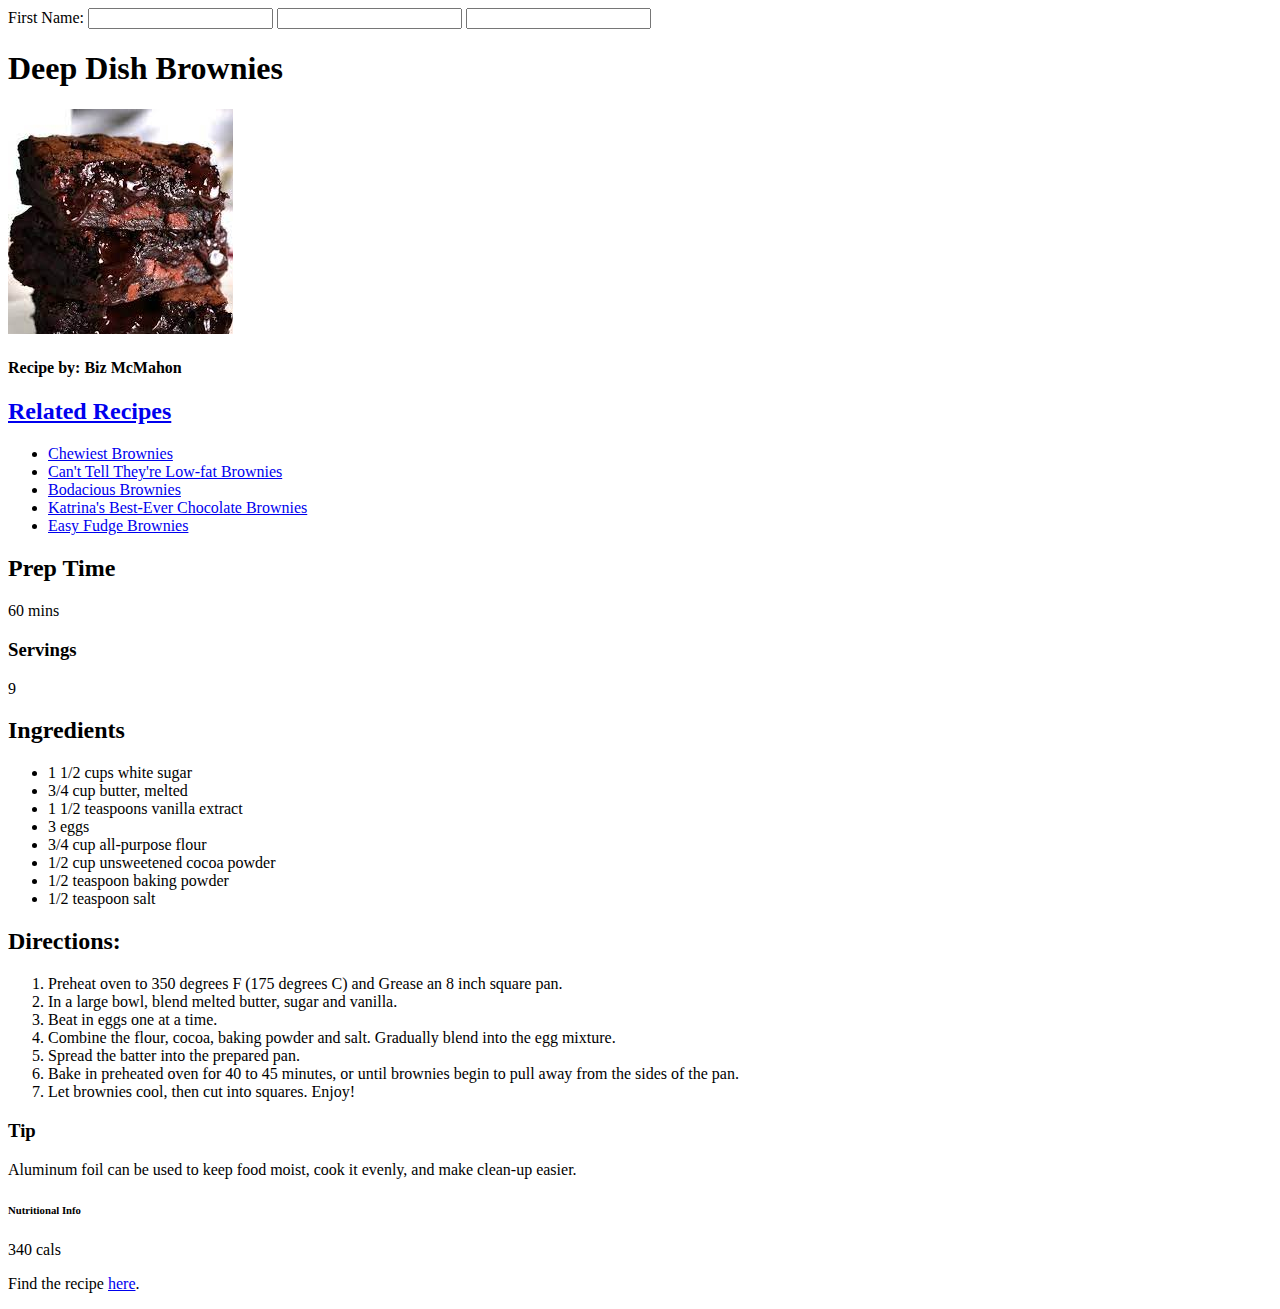
<file: class-3/brownies/index.html>
<!DOCTYPE html>
<html lang="en">
<head>
    <meta charset="UTF-8">
    <meta http-equiv="X-UA-Compatible" content="IE=edge">
    <meta name="viewport" content="width=device-width, initial-scale=1.0">
	<link rel="stylesheet" href="style.css">
    <title>Document</title>
</head>
<body>

	<form>
		<label for="zebra">First Name:</label>
		<input id="zebra" type="text">
		<input type="tel">
		<input type="email">
	</form>

    <h1>Deep Dish Brownies</h1>

	<img src="brownies.jpg" alt="Brownies"><br>

	<h4>Recipe by: Biz McMahon</h4>


	<h2><a href="#">Related Recipes</a></h2>
	<ul>
		<li><a href="#">Chewiest Brownies</a></li>

		<li><a href="#">Can't Tell They're Low-fat Brownies</a></li>

		<li><a href="#">Bodacious Brownies</a></li>

		<li><a href="#">Katrina's Best-Ever Chocolate Brownies</a></li>

		<li><a href="#">Easy Fudge Brownies</a></li>
	</ul>

	<h2>Prep Time</h2>
	<span>60 mins</span>

	<h3>Servings</h3>
	<span>9</span>

	<h2>Ingredients</h2>
	<ul>
		<li>1 1/2 cups white sugar</li>
		<li>3/4 cup butter, melted</li>
		<li>1 1/2 teaspoons vanilla extract
		<li>3 eggs</li>
		<li>3/4 cup all-purpose flour</li>
		<li>1/2 cup unsweetened cocoa powder</li>
		<li>1/2 teaspoon baking powder</li>
		<li>1/2 teaspoon salt</li>
	</ul>
	<h2>Directions:</h2>

	<ol>
		<li>Preheat oven to 350 degrees F (175 degrees C) and Grease an 8 inch square pan.</li>

		<li>In a large bowl, blend melted butter, sugar and vanilla.</li>

		<li>Beat in eggs one at a time.</li>

		<li>Combine the flour, cocoa, baking powder and salt. Gradually blend into the egg mixture.</li>

		<li>Spread the batter into the prepared pan.</li>

		<li>Bake in preheated oven for 40 to 45 minutes, or until brownies begin to pull away from the sides of the pan.</li>

		<li>Let brownies cool, then cut into squares. Enjoy!</li>
	</ol>
	<h3>Tip</h3>

	<p>Aluminum foil can be used to keep food moist,
	   cook it evenly, and make clean-up easier.</p>

	<h6>Nutritional Info</h6>

	<span>340 cals</span>

	<p>Find the recipe <a href="https://www.loveandlemons.com/brownies-recipe/">here</a>.</p>
</body>
</html>
</file>
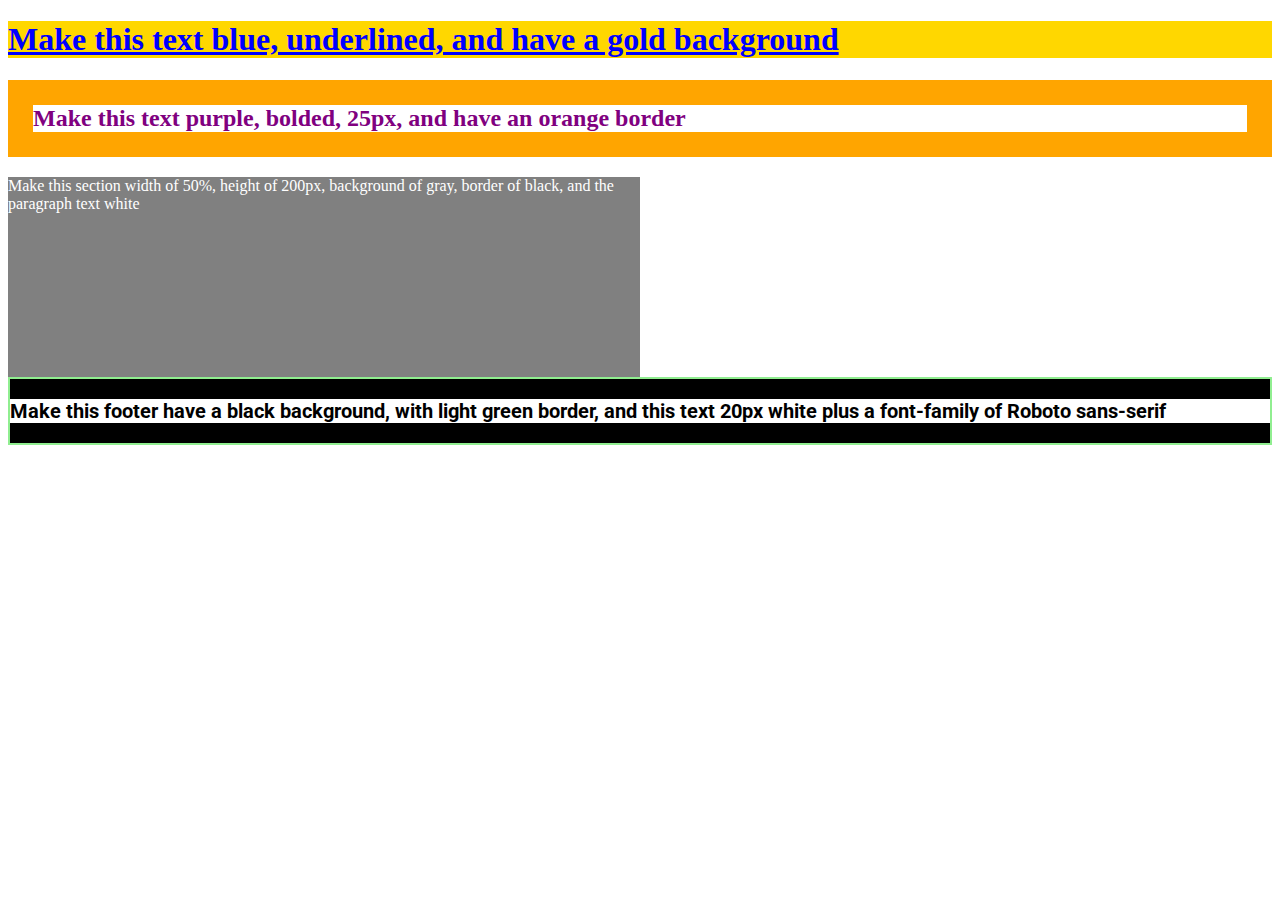
<file: class-4/basic-css/index.html>
<!DOCTYPE html>
<html lang="en">
	<head>
		<title>Blank Template</title>
		<link rel="preconnect" href="https://fonts.googleapis.com">
		<link rel="preconnect" href="https://fonts.gstatic.com" crossorigin>
		<link href="https://fonts.googleapis.com/css2?family=Roboto&display=swap" rel="stylesheet">
		<!-- external CSS link -->
		<link rel="stylesheet" href="style.css">
	</head>
	<body>

		<h1>Make this text blue, underlined, and have a gold background</h1>

		<h2>Make this text purple, bolded, 25px, and have an orange border </h2>

		<section>
			<p>Make this section width of 50%, height of 200px, background of gray, border of black, and the paragraph text white</p>
		</section>

		<footer>
			<h3>Make this footer have a black background, with light green border, and this text 20px white plus a font-family of Roboto sans-serif</h3>
		</footer>

	</body>
</html>
</file>
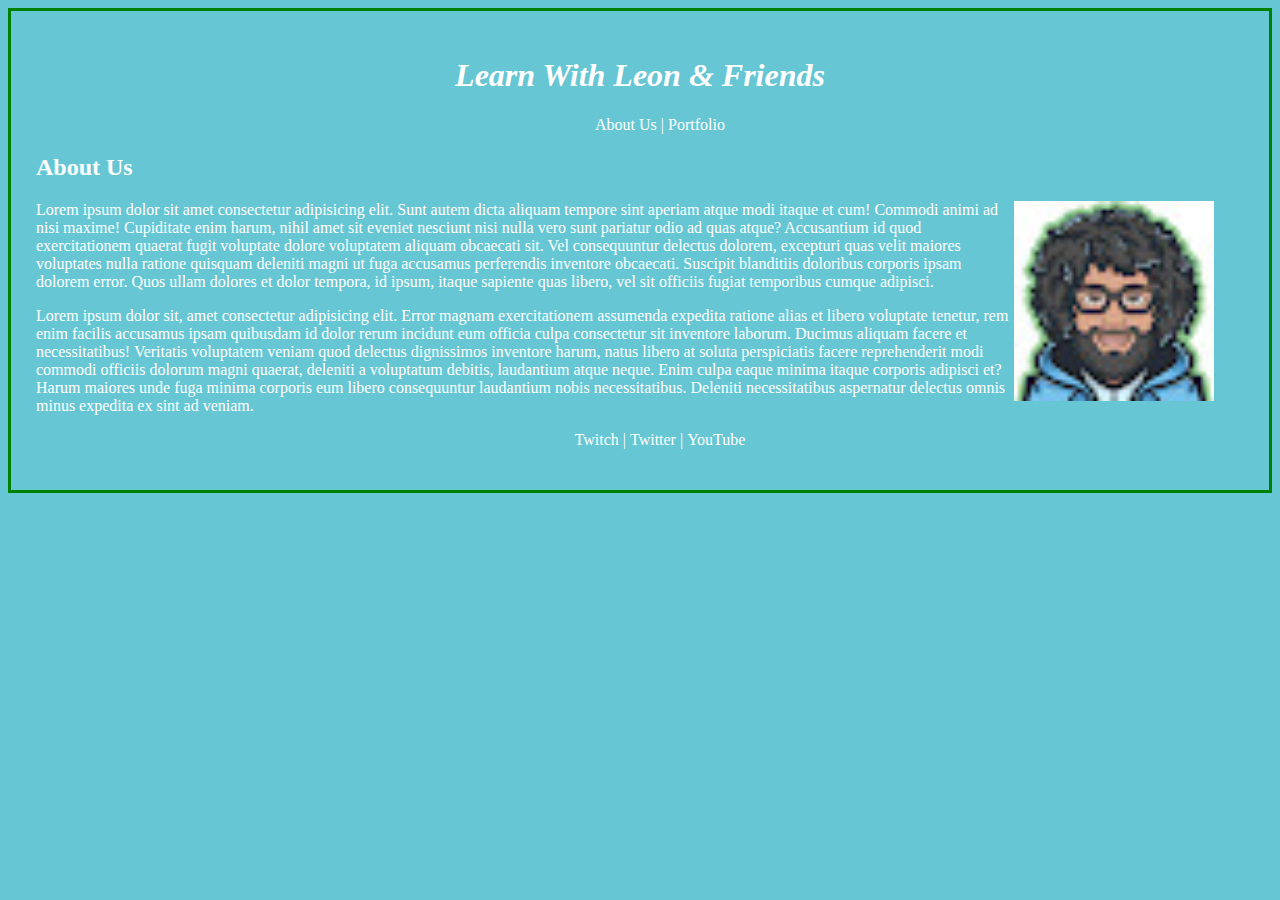
<file: class-4/learn-w-leon/index.html>
<!DOCTYPE html>
<html lang="en">
<head>
    <meta charset="UTF-8">
    <meta http-equiv="X-UA-Compatible" content="IE=edge">
    <meta name="viewport" content="width=device-width, initial-scale=1.0">
    <link rel="stylesheet" href="styles.css">
    <title>Document</title>
</head>
<body>
    <h1><em>Learn With Leon & Friends</em></h1>

    <nav>
        <ul class="links">
            <li><a href="#">About Us</a></li>
            <span>|</span>
            <li><a href="#">Portfolio</a></li>
        </ul>
    </nav>
    <h2>About Us</h2>

    <img src="leon.jpg" alt="">
    
    <p>Lorem ipsum dolor sit amet consectetur adipisicing elit. Sunt autem dicta aliquam tempore sint aperiam atque modi itaque et cum! Commodi animi ad nisi maxime! Cupiditate enim harum, nihil amet sit eveniet nesciunt nisi nulla vero sunt pariatur odio ad quas atque? Accusantium id quod exercitationem quaerat fugit voluptate dolore voluptatem aliquam obcaecati sit. Vel consequuntur delectus dolorem, excepturi quas velit maiores voluptates nulla ratione quisquam deleniti magni ut fuga accusamus perferendis inventore obcaecati. Suscipit blanditiis doloribus corporis ipsam dolorem error. Quos ullam dolores et dolor tempora, id ipsum, itaque sapiente quas libero, vel sit officiis fugiat temporibus cumque adipisci.</p>
    <p>Lorem ipsum dolor sit, amet consectetur adipisicing elit. Error magnam exercitationem assumenda expedita ratione alias et libero voluptate tenetur, rem enim facilis accusamus ipsam quibusdam id dolor rerum incidunt eum officia culpa consectetur sit inventore laborum. Ducimus aliquam facere et necessitatibus! Veritatis voluptatem veniam quod delectus dignissimos inventore harum, natus libero at soluta perspiciatis facere reprehenderit modi commodi officiis dolorum magni quaerat, deleniti a voluptatum debitis, laudantium atque neque. Enim culpa eaque minima itaque corporis adipisci et? Harum maiores unde fuga minima corporis eum libero consequuntur laudantium nobis necessitatibus. Deleniti necessitatibus aspernatur delectus omnis minus expedita ex sint ad veniam.</p>

    <footer>
        <nav>
            <ul class="social">
                <li><a href="#">Twitch</a></li>
                <span>|</span>
                <li><a href="#">Twitter</a></li>
                <span>|</span>
                <li><a href="#">YouTube</a></li>
            </ul>
        </nav>
    </footer>
</body>
</html>
</file>
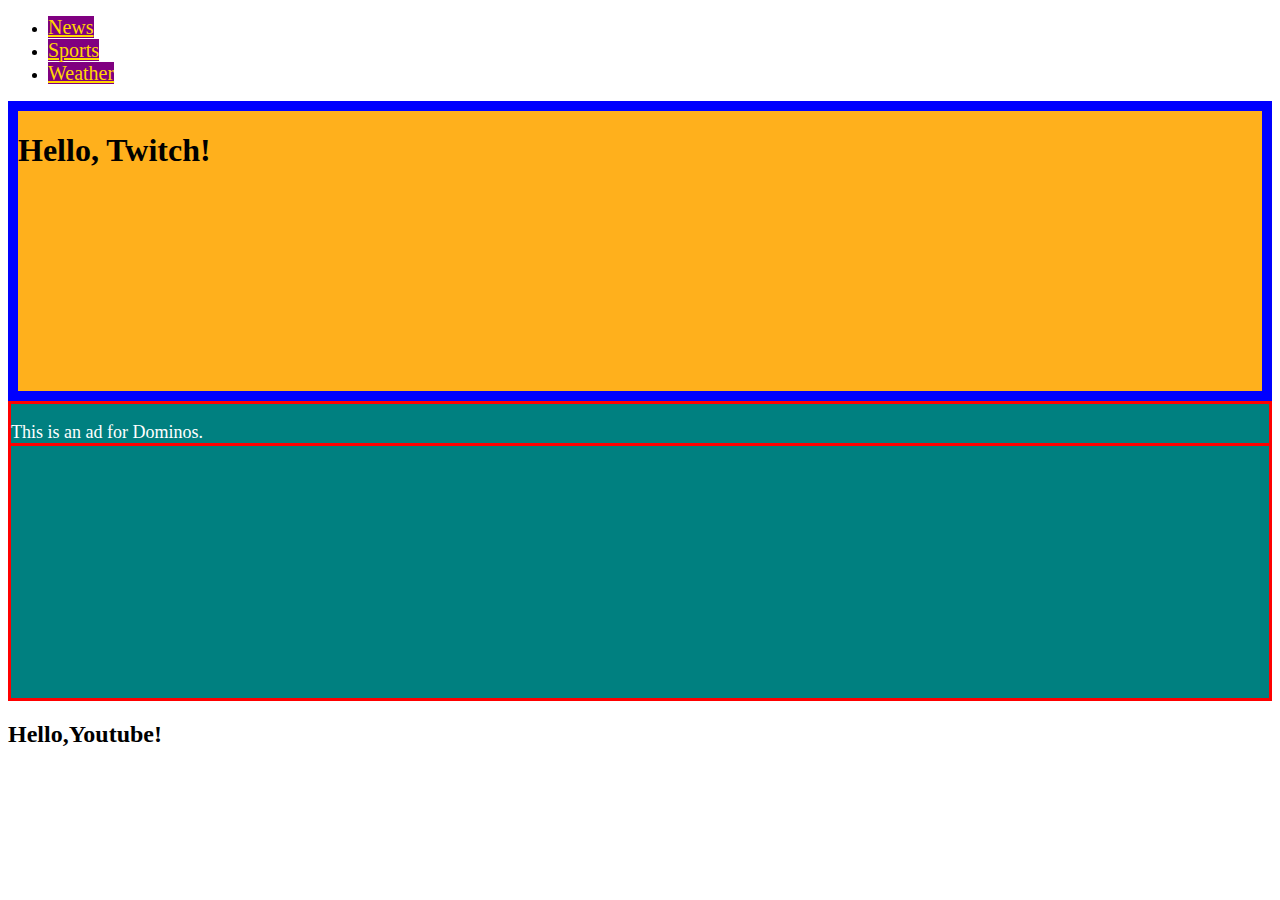
<file: class-6/basic-css-two/index.html>
<!DOCTYPE html>
<html lang="en">
	<head>
		<title>Blank Template</title>
		<!-- external CSS link -->
		<link href="https://fonts.googleapis.com/css2?family=Source+Sans+Pro&display=swap" rel="stylesheet">
		<link rel="stylesheet" href="css/style.css">
	</head>
	<body>
		<header>
			<nav>
				<ul>
					<li><a href="#">News</a></li>
					<li><a href="#">Sports</a></li>
					<li><a href="#">Weather</a></li>
				</ul>
			</nav>
		</header>
		<section>
			<h1>Hello, Twitch!</h1>
		</section>
		<aside>
			<p>This is an ad for Dominos.</p>
		</aside>
		<footer>
			<h2>Hello,Youtube!</h2>
		</footer>
	</body>
</html>
</file>
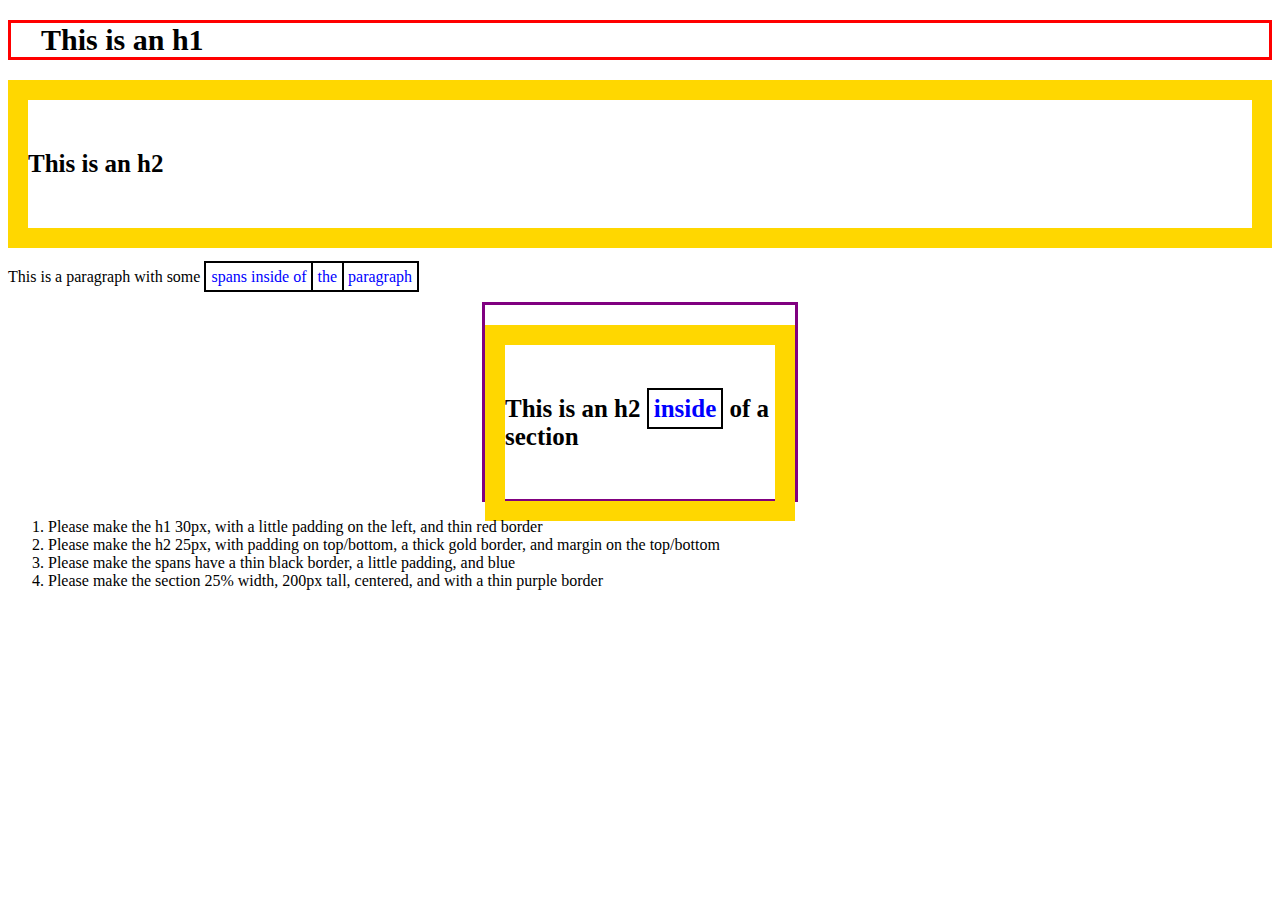
<file: class-6/box-model-practice/index.html>
<!DOCTYPE html>
<html lang="en">
	<head>
		<title>Blank Template</title>
		<!-- external CSS link -->
		<link rel="stylesheet" href="css/style.css">
	</head>
	<body>
		<h1>This is an h1</h1>
		<h2>This is an h2</h2>
		<p>This is a paragraph with some <span>spans</spans> inside of <span>the</span> paragraph</p>
		<section>
			<h2>This is an h2 <span>inside</span> of a section</h2>
		</section>

		<ol>
			<li>Please make the h1 30px, with a little padding on the left, and thin red border</li>
			<li>Please make the h2 25px, with padding on top/bottom, a thick gold border, and margin on the top/bottom</li>
			<li>Please make the spans have a thin black border, a little padding, and blue</li>
			<li>Please make the section 25% width, 200px tall, centered, and with a thin purple border</li>
		</ol>

	</body>
</html>
</file>
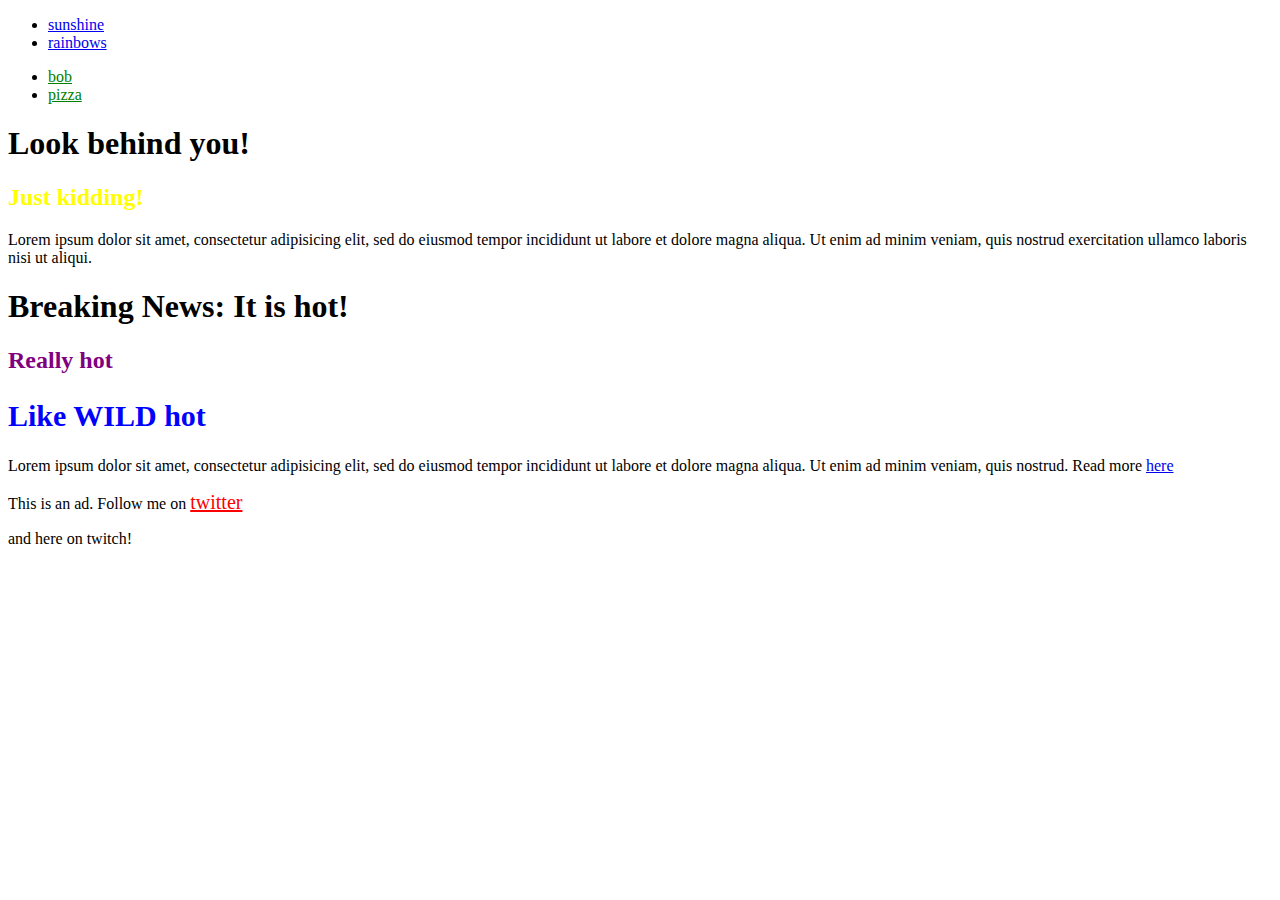
<file: class-6/relationship-css-two/index.html>
<!DOCTYPE html>
<html lang="en">
	<head>
		<title>Blank Template</title>
		<!-- external CSS link -->
		<link rel="stylesheet" href="css/style.css">
	</head>
	<body>
		<header>
			<nav>
				<ul>
					<li><a href="#">sunshine</a></li>
					<li><a href="#">rainbows</a></li>
				</ul>
				<ul>
					<li><a href="#">bob</a></li>
					<li><a href="#">pizza</a></li>
				</ul>
			</nav>
		</header>
		<section>
			<h1>Look behind you!</h1>
			<h2>Just kidding!</h2>
			<p>Lorem ipsum dolor sit amet, consectetur adipisicing elit, sed do eiusmod tempor incididunt ut labore et dolore magna aliqua. Ut enim ad minim veniam, quis nostrud exercitation ullamco laboris nisi ut aliqui.
			</p>
		</section>
		<article>
			<h1>Breaking News: It is hot!</h1>
			<h2>Really hot</h2>
			<h2>Like WILD hot</h2>
			<p>Lorem ipsum dolor sit amet, consectetur adipisicing elit, sed do eiusmod tempor incididunt ut labore et dolore magna aliqua. Ut enim ad minim veniam, quis nostrud. Read more <a href="#">here</a>
			</p>
		</article>
		<aside>
			<p>This is an ad. Follow me on <a href="https://leonnoel.com/twitter">twitter</a></p>
				and here on twitch!</p>
		</aside>
	</body>
</html>
</file>
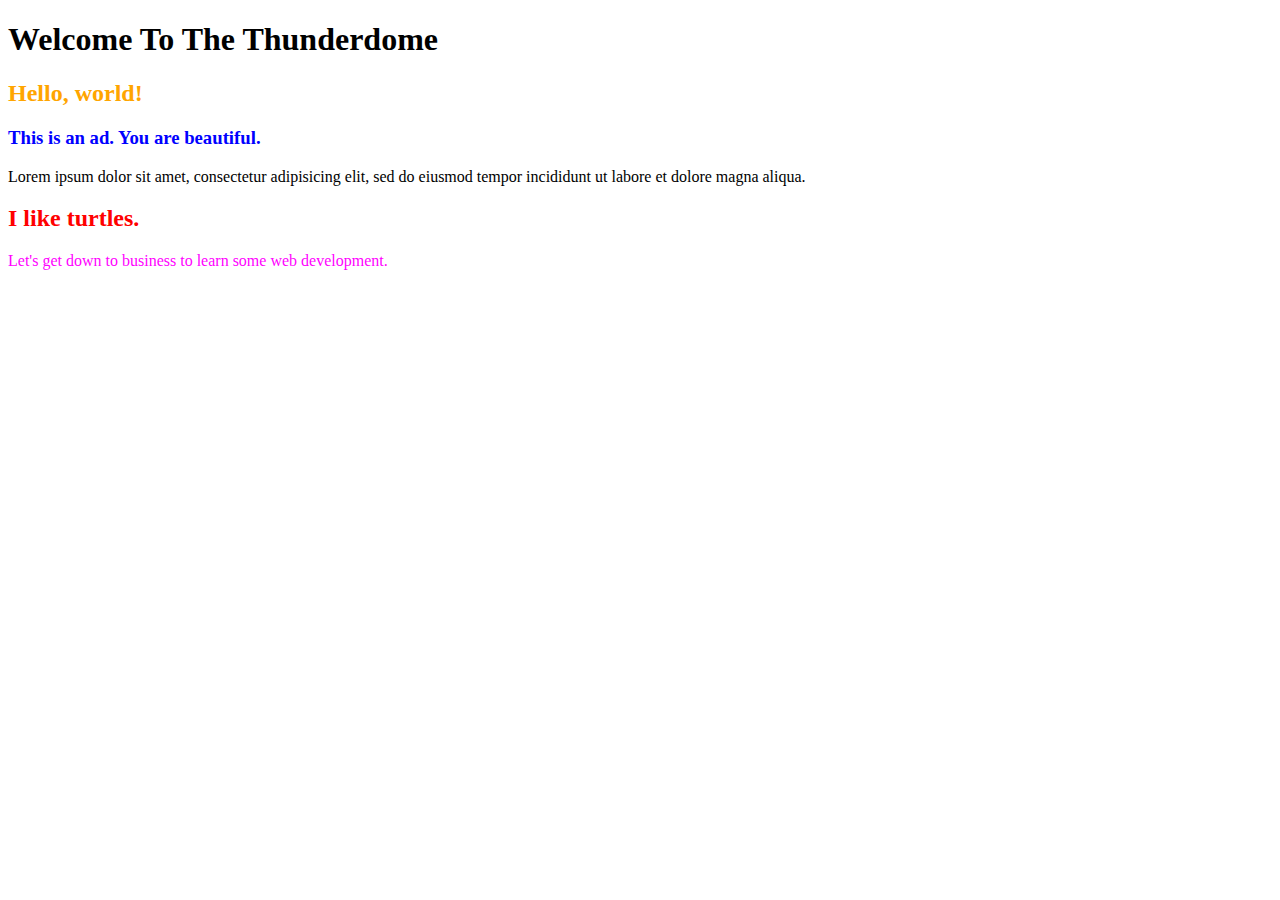
<file: class-6/specificity-practice/index.html>
<!DOCTYPE html>
<html lang="en">
	<head>
		<title>Blank Template</title>
		<!-- external CSS link -->
		<link rel="stylesheet" href="css/style.css">
	</head>
	<body>
		<header class="top">
			<h1 id="bringThePain" class="painIsFrenchBread titans">Welcome To The Thunderdome</h1>
		</header>
		<section id="rugratsWildThornberrysBestCrossOverAllTime">
			<h2>Hello, world!</h2>
			<aside class="extraExtraReadAllAboutIt">
				<h3>This is an ad. You are beautiful.</h3>
				<p>Lorem ipsum dolor sit amet, consectetur adipisicing elit, sed do eiusmod tempor incididunt ut labore et dolore magna aliqua.</p>
			</aside>
		</section>
		<section id="changedIt">
			<h2>I like turtles.</h2>
			<p class="passTheRemote turtles" >Let's get down to business to learn some web development.</p>
		</section>
	</body>
</html>
</file>
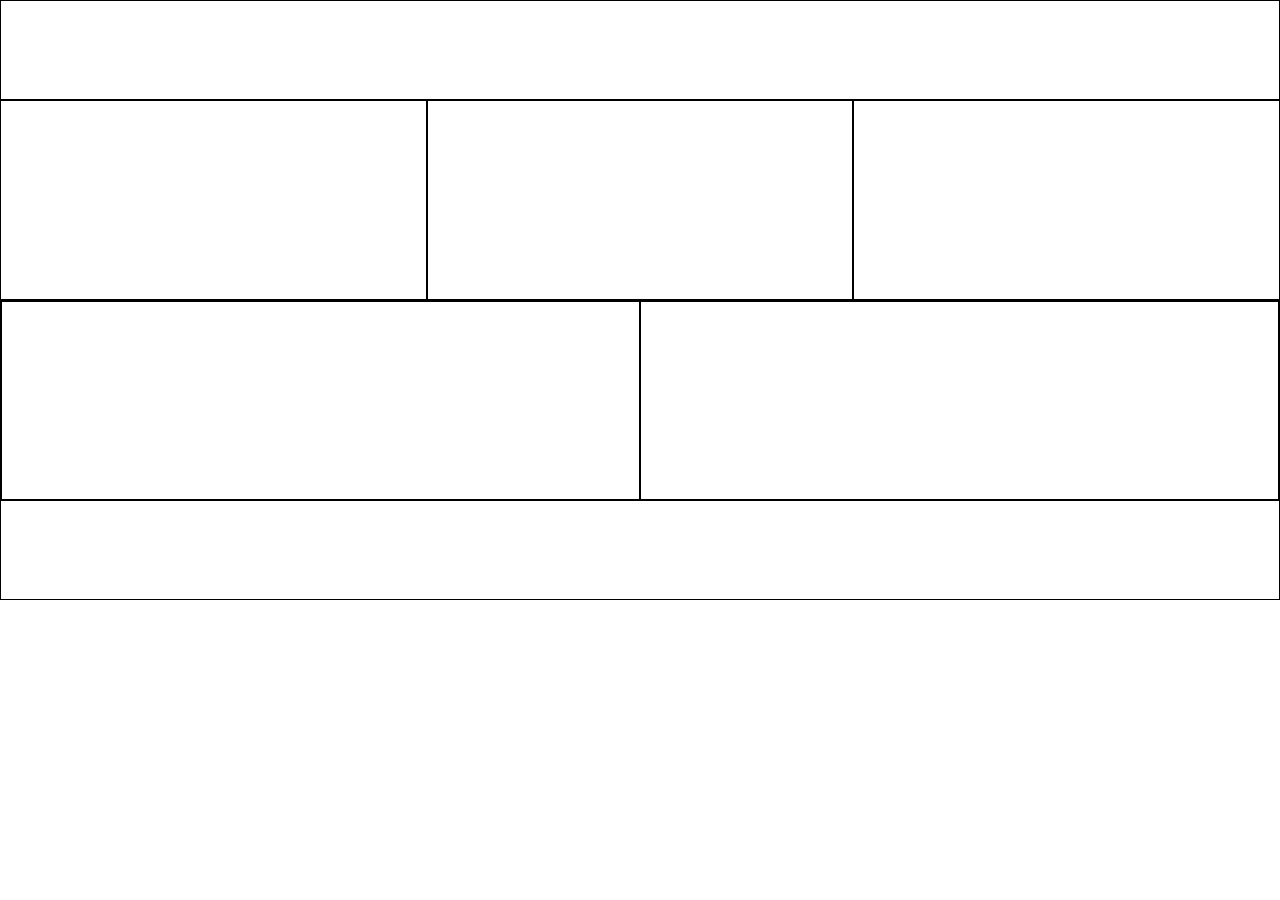
<file: class-7-networking/flexbox-example/index.html>
<!DOCTYPE html>
<html lang="en">
	<head>
    	<meta charset="utf-8">
    	<meta name="description" content="Your description goes here">
    	<meta name="keywords" content="one, two, three">

		<title>Blank Template</title>

		<!-- external CSS link -->
		<link rel="stylesheet" href="css/normalize.css">
		<link rel="stylesheet" href="css/style.css">
	</head>
	<body>
		<header></header>
		<main>
			<section></section>
			<section></section>
			<section></section>
		</main>
		<section class="bottom">
			<section></section>
			<section></section>
		</section>
		<footer></footer>
		<script type="text/javascript" src="js/main.js"></script>
	</body>
</html>
</file>
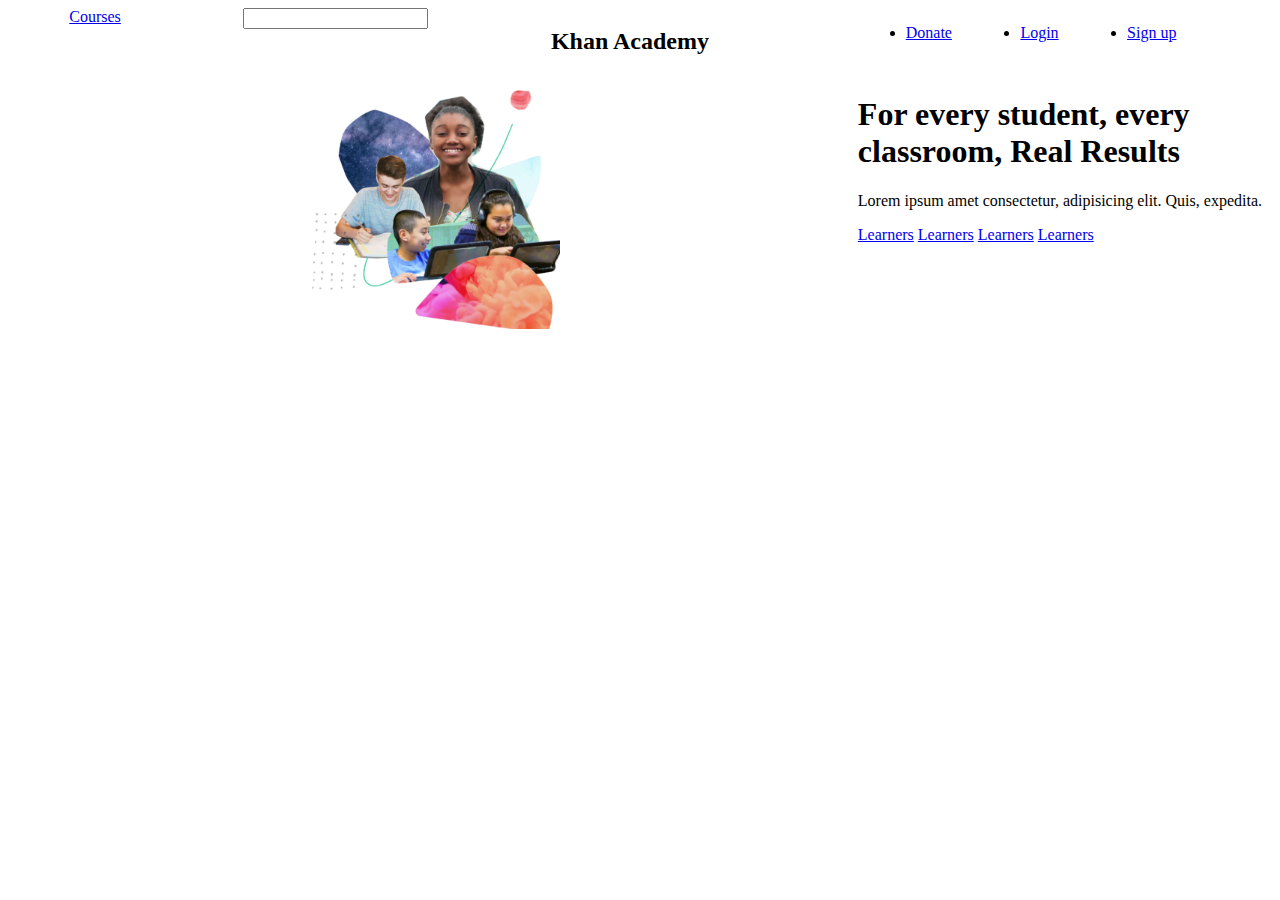
<file: class-7-networking/khan-academy-layout/index.html>
<!DOCTYPE html>
<html lang="en">
<head>
    <meta charset="UTF-8">
    <meta http-equiv="X-UA-Compatible" content="IE=edge">
    <meta name="viewport" content="width=device-width, initial-scale=1.0">
    <link rel="stylesheet" href="style.css">
    <title>Document</title>
</head>
<body>
    <title>Document</title>
</head>
<body>
    <header>
        <nav>
            <a href="#">Courses</a>
            <form action="">
                <input type="text">
            </form>
            <h2>Khan Academy</h2>
            <ul>
                <li><a href="#">Donate</a></li>
                <li><a href="#">Login</a></li>
                <li><a href="#">Sign up</a></li>
            </ul>
        </nav>
    </header>
    <main>
        <section>
            <img src="khan.png" alt="Kids learning">
        </section>
        <section class="middle">
            <h1>For every student, every classroom, Real Results</h1>
            <p>Lorem ipsum amet consectetur, adipisicing elit. Quis, expedita.</p>
            <a href="#">Learners</a>
            <a href="#">Learners</a>
            <a href="#">Learners</a>
            <a href="#">Learners</a>
        </section>
    </main>
</body>
</html>
</file>
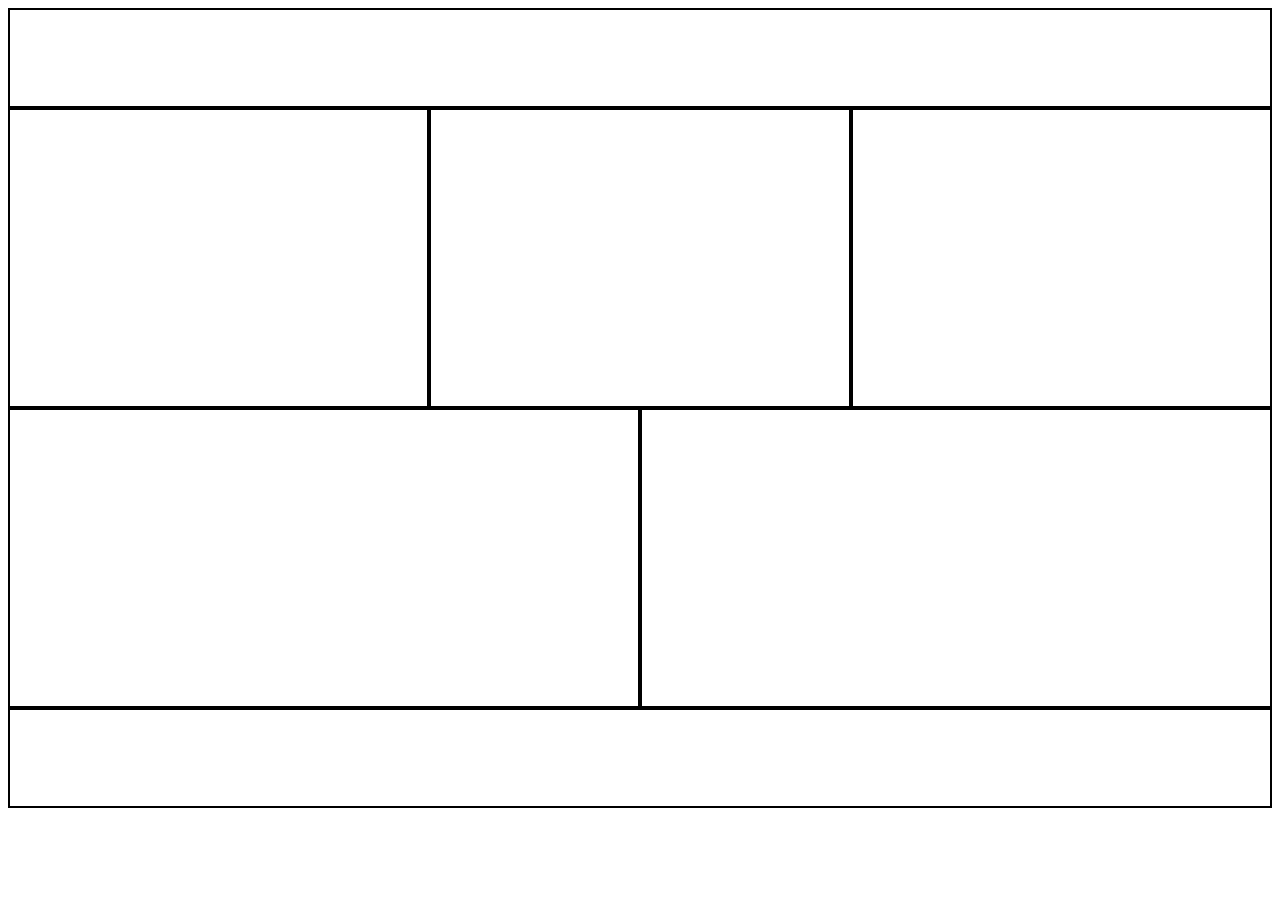
<file: class-7-networking/layout-1/index.html>
<!DOCTYPE html>
<html lang="en">
<head>
    <meta charset="UTF-8">
    <meta http-equiv="X-UA-Compatible" content="IE=edge">
    <meta name="viewport" content="width=device-width, initial-scale=1.0">
    <link rel="stylesheet" href="styles.css">
    <title>Document</title>
</head>
<body>
    <header>
    </header>

    <section></section>
    <section></section>
    <section></section>

    <section class="bottom"></section>
    <section class="bottom"></section>
    
    <footer></footer>

</body>
</html>
</file>
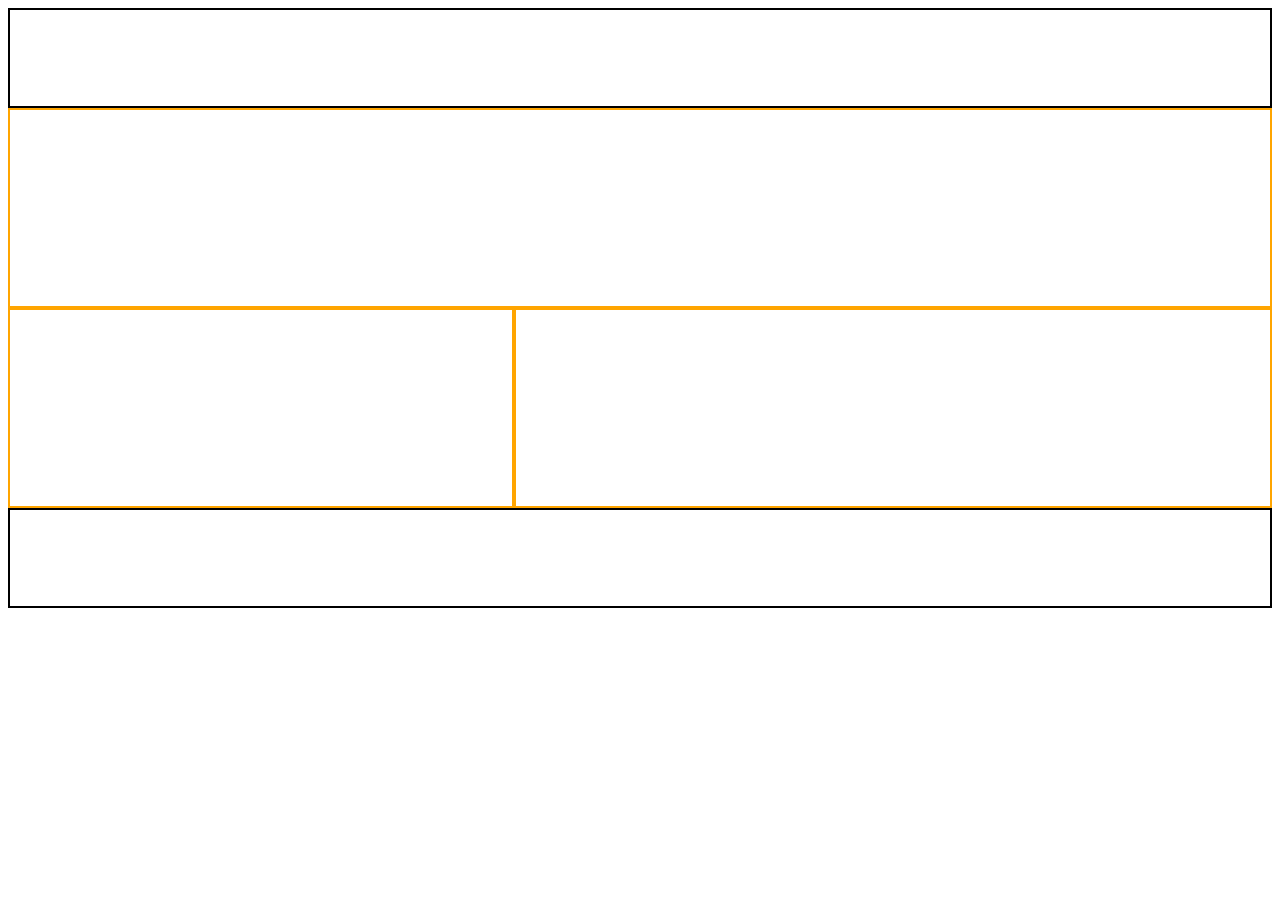
<file: class-7-networking/layout-2/index.html>
<!DOCTYPE html>
<html lang="en">
<head>
    <meta charset="UTF-8">
    <meta http-equiv="X-UA-Compatible" content="IE=edge">
    <meta name="viewport" content="width=device-width, initial-scale=1.0">
    <link rel="stylesheet" href="styles.css">
    <title>Document</title>
</head>
<body>
    <header>
    </header>

    <section></section>
    <section class="bottom"></section>
    <section class="bottom2"></section>
    
    <footer></footer>

</body>
</html>
</file>
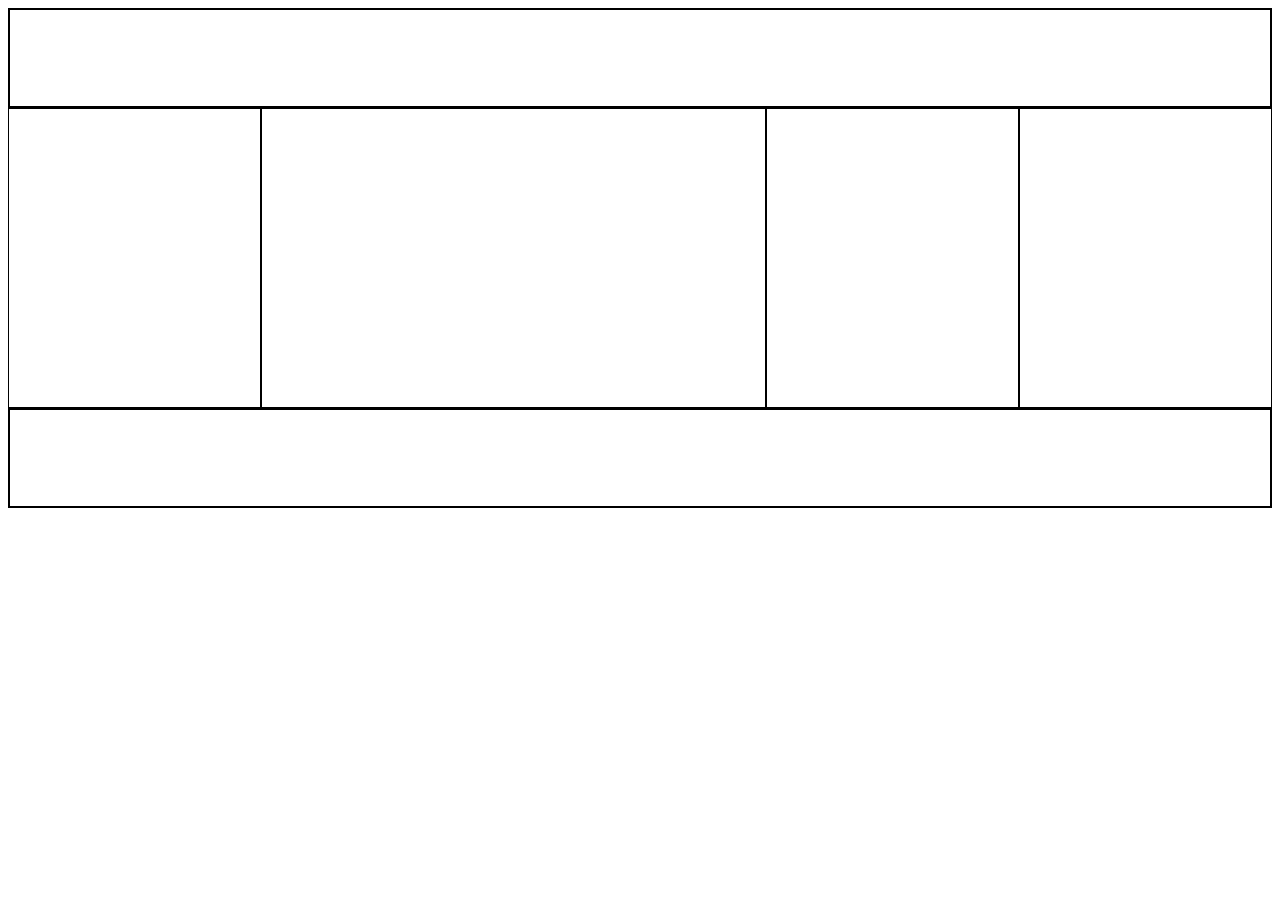
<file: class-7-networking/layout-3/index.html>
<!DOCTYPE html>
<html lang="en">
<head>
    <meta charset="UTF-8">
    <meta http-equiv="X-UA-Compatible" content="IE=edge">
    <meta name="viewport" content="width=device-width, initial-scale=1.0">
    <link rel="stylesheet" href="styles.css">
    <title>Document</title>
</head>
<body>
    <header>
    </header>

    <section></section>
    <section class="thickOne"></section>
    <section></section>
    <section></section>
    
    <footer></footer>

</body>
</html>
</file>
<file: class-3/brownies/style.css>
* {
    box-sizing: border-box;
}

/* body {
    text-align: center;
} */
</file>
<file: class-4/basic-css/style.css>
* {
    box-sizing: border-box;
}
/* Make this text blue, underlined, and have a gold background */
h1 {
    color: blue;
    text-decoration: underline;
    background: gold;
}

/* Make this text purple, bolded, 25px, and have an orange borderMake this text purple, bolded, 25px, and have an orange borderMake this text purple, bolded, 25px, and have an orange borderMake this text purple, bolded, 25px, and have an orange borderMake this text purple, bolded, 25px, and have an orange borderMake this text purple, bolded, 25px, and have an orange borderMake this text purple, bolded, 25px, and have an orange borderMake this text purple, bolded, 25px, and have an orange borderMake this text purple, bolded, 25px, and have an orange borderMake this text purple, bolded, 25px, and have an orange borderMake this text purple, bolded, 25px, and have an orange borderMake this text purple, bolded, 25px, and have an orange borderMake this text purple, bolded, 25px, and have an orange border */
h2 {
    color: purple;
    font-weight: bold;
    border: 25px solid orange;
}

/* Make this section width of 50%, height of 200px, background of gray, border of black, and the paragraph text white */
section {
    width: 50%;
    height: 200px;
    background: gray;
    border: black;
    color: white;
}

/* >Make this footer have a black background, with light green border, and this text 20px white plus a font-family of Courier New', Courier, monospace */
footer {
    background: black;
    border: 2px solid lightgreen;
}


h3 {
    background: white;
    font-size: 20px;
    font-family: 'Roboto', sans-serif;
}
</file>
<file: class-4/learn-w-leon/styles.css>
* {
    color: white;
    box-sizing: border-box;
    background: rgb(102, 198, 211);
}

body {
    border: 3px solid green;
    padding: 25px;
    width: auto;
}

h1, ul {
    text-align: center;
}

li {
    list-style: none;
    display: inline-block;
}

a {
    text-decoration: none;
}

.port {
    color: green;
}

img {
    float: right;    
    height: 200px;
    padding-right: 30px;
}
</file>
<file: class-6/basic-css-two/css/style.css>
* {
    box-sizing: border-box;
}

/* Please make the anchor tags gold, 20px, and have a purple background */
a {
    font-size: 20px;
    color: gold;
    background: purple;
}
/* Please make the section have a height of 300px, a 10px thick blue border, and a light orange background */
section {
    height: 300px;
    border: 10px solid blue;
    background: rgb(255, 176, 28);
}

/* Please make the aside have a height of 300px, a thin red border, and a teal background  */
aside {
    height: 300px;
    border: 3px solid red;
    background: teal;
}
/* Please make the aside paragraph have white text, 18px, 
and a red underline */

aside p {
    color: white;
    font-size: 18px;
    /* text-decoration: underline red; */
    border-bottom: 3px solid red;
}
</file>
<file: class-6/box-model-practice/css/style.css>
* {
    box-sizing: border-box;
}

/* Please make the h1 30px, with a little padding on the left, and thin red border */

h1 {
    font-size: 30px;
    padding-left: 30px;
    border: 3px solid red;
}

/* Please make the h2 25px, with padding on top/bottom, a thick gold border, 
and margin on the top/bottom */

h2 {
     font-size: 25px;
     padding: 50px 0;
     border: 20px solid gold;
     margin: 20px 0;
}

/* Please make the spans have a thin black border, a little padding, and blue */

span {
    color: blue;
    border: 2px solid black;
    padding: 5px;
}

/* Please make the section 25% width, 200px tall, centered, and with a thin purple border */

section {
    width: 25%;
    height: 200px;
    margin: 0 auto;
    border: 3px solid purple;
}
</file>
<file: class-6/relationship-css-two/css/style.css>
/* NO classes or IDs */

/* Please make only "Just kidding!" yellow */
 section h2 {
    color: yellow;
 }
/* Please make only "twitter" red and 20px */
aside a {
    color: red;
    font-size: 20px;
}
/* Please make "Really hot" purple & "Like WILD hot" larger and blue  */

article > h2 {
    color: purple;
}

article h2 + h2 {
    color: blue;
    font-size: 30px;
}
/* Please make only bob and pizza green */

ul + ul a {
    color: green;
}
</file>
<file: class-6/specificity-practice/css/style.css>
/* Please make "This is an ad..." blue, but make sure it is specific enough that you could 
add other h3's somewhere else in the document. */

#rugratsWildThornberrysBestCrossOverAllTime .extraExtraReadAllAboutIt h3 {
    color: blue;
}

/* h3 {
    color: blue;
} */

/* Please make "I like turtles." red */

#changedIt h2 {
    color: red;
}

/* Please select "Hello, world!" with the highest level of specificity possible*/

html head + body header.top + section#rugratsWildThornberrysBestCrossOverAllTime h2 {
    color: orange !important;
}

/* Please select "Let's get down to business..." 
with the highest level of specificity possible */


section + section > p {
    color: fuchsia;
}
</file>
<file: class-7-networking/flexbox-example/css/style.css>
/* Box Model Hack */
* {
     box-sizing: border-box;
}

/* Clear fix hack */
.clearfix:after {
     content: ".";
     display: block;
     clear: both;
     visibility: hidden;
     line-height: 0;
     height: 0;
}

.clear {
	clear: both;
}

/******************************************
/* BASE STYLES
/*******************************************/

body {

}


/******************************************
/* LAYOUT
/*******************************************/
header, footer {
     height: 100px;
     border: 1px solid black;
}

section { 
     height: 200px;
     border: 1px solid black;
     flex: 1;
}

main, .bottom {
     display: flex;
}
/******************************************
/* ADDITIONAL STYLES
/*******************************************/
</file>
<file: class-7-networking/khan-academy-layout/style.css>
* {
    box-sizing: border-box;
}

/* body {
    margin: 0;
}

.clearfix::after {
    content: ".";
    display: block;
    clear: both;
    visibility: hidden;
    line-height: 0;
    height: 0;
}

.clear {
    clear: both;
}

header nav > * {
    float: left;
    width: 10%;
    margin: 2% 5%;
    list-style: none;
}

header nav li {
    float: left;
    width: 33%;
}

main section {
    width: 50%;
    height: 600px;
    float: left;
}

img {
    width: 60%;
}

main > section h1, main > section img {
    margin-top: 200px; */
/* } */

nav, ul, main, main section:first-child {
    display: flex;
}

nav, ul, main, section {
    justify-content: space-around;
}

ul {
    flex-basis: 30%;
}

img {
    width: 30%;

}
</file>
<file: class-7-networking/layout-1/styles.css>
* {
    box-sizing: border-box;
}

header, footer {
    height: 100px;
    border: 2px solid black;
    clear: both;

}

section {
    height: 300px;
    width: 33.33333%;
    border: 2px solid black;
    float: left;
}

.bottom {
    width: 50%;
}

/* header, footer {
    height: 100px;
    border: 2px solid black;
    clear: both;
}

section {
    width: 33.33333%;
    height: 300px;
    border: 1px solid black;
    float: left;
    flex: 1;
}

main, .bottom {
    display: flex;
    width: 50%;
} */

@media screen and (max-width: 850px){
    section {
        background: green;
    }
    .bottom {
        display: none;
    }
}

@media screen and (max-width: 500px){
    section {
        background: red;
    }
}
</file>
<file: class-7-networking/layout-2/styles.css>
* {
    box-sizing: border-box;
}
  
  header, footer {
    height: 100px;
    border: 2px solid black;
    clear: both;
}
  
  section {
    height: 200px;
    width: 100%;
    border: 2px solid orange;
    float: left;
}
  
  .bottom {
    width: 40%;
}

.bottom2 {
    width: 60%;
}
  

/* header, footer {
    height: 200px;
    border: 1px solid black;
}

section {
    height: 200px;
    border: 1px solid black;
    flex: 1;
}

main, .bottom {
    display: flex;
} */

@media screen and (max-width: 900px){
    header, footer {
        background: green;
    }
    .bottom, .bottom2 {
        display: none;
    }
    section {
        background-color: aquamarine;
    }
}

/* @media (min-width: 601px) and (max-width: 900px){
    section {
        background: blue;
    }
    .bottom, .bottom2{
        display: none;
    }
} */
</file>
<file: class-7-networking/layout-3/styles.css>
* {
    box-sizing: border-box;
}
  
  header, footer {
    height: 100px;
    border: 2px solid black;
    clear: both;
}
  
section {
    height: 300px;
    width: 20%;
    float: left;
    border: 1px solid black;
}

.thickOne {
    width: 40%;
}

/* header, footer {
    height: 200px;
    border: 1px solid black;
}

section {
    height: 200px;
    border: 1px solid black;
    flex: 1;
}

main, .bottom {
    display: flex;
} */

/* Media */

@media screen and (max-width: 600px){
    section {
        background: green;
    }
}

@media (min-width: 601px) and (max-width: 900px){
    section {
        background: blue;
        width: 33.3333%;
    }
    .thickOne {
        display: none;
    }
}
</file>
